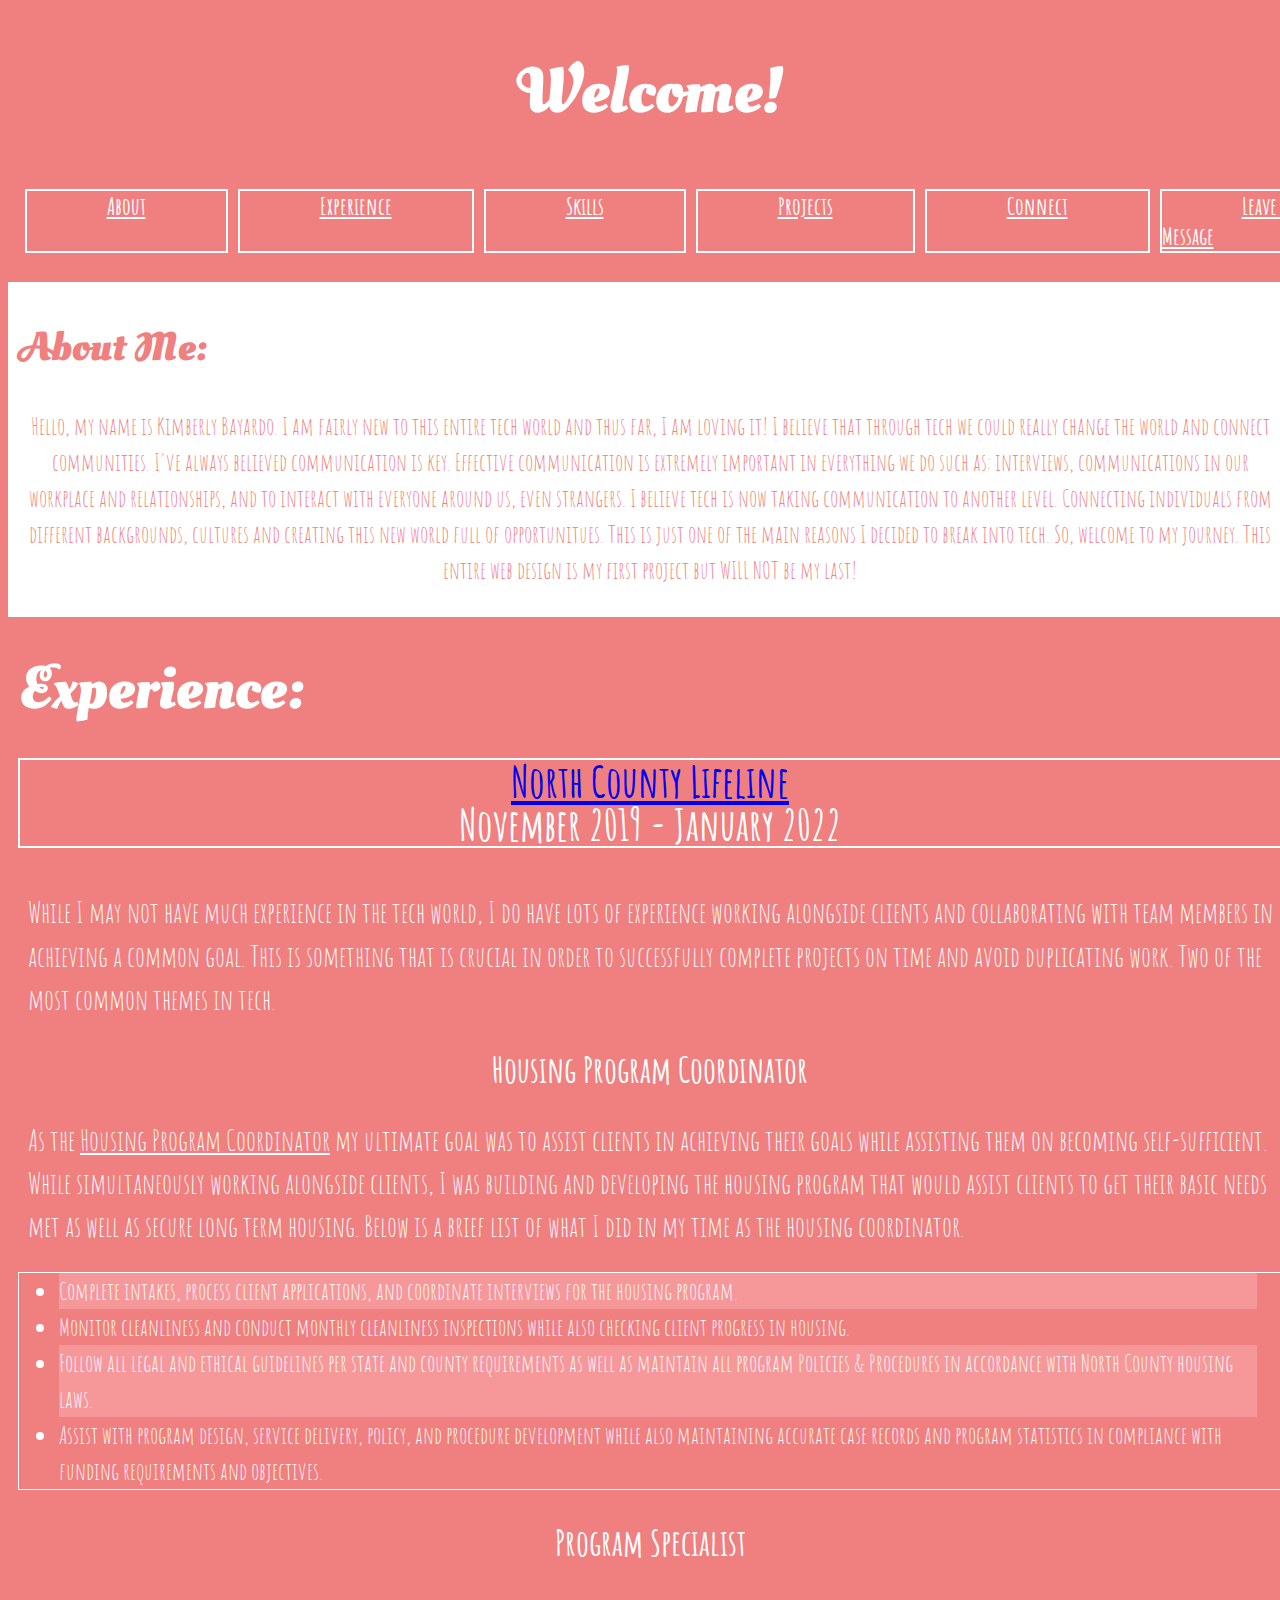
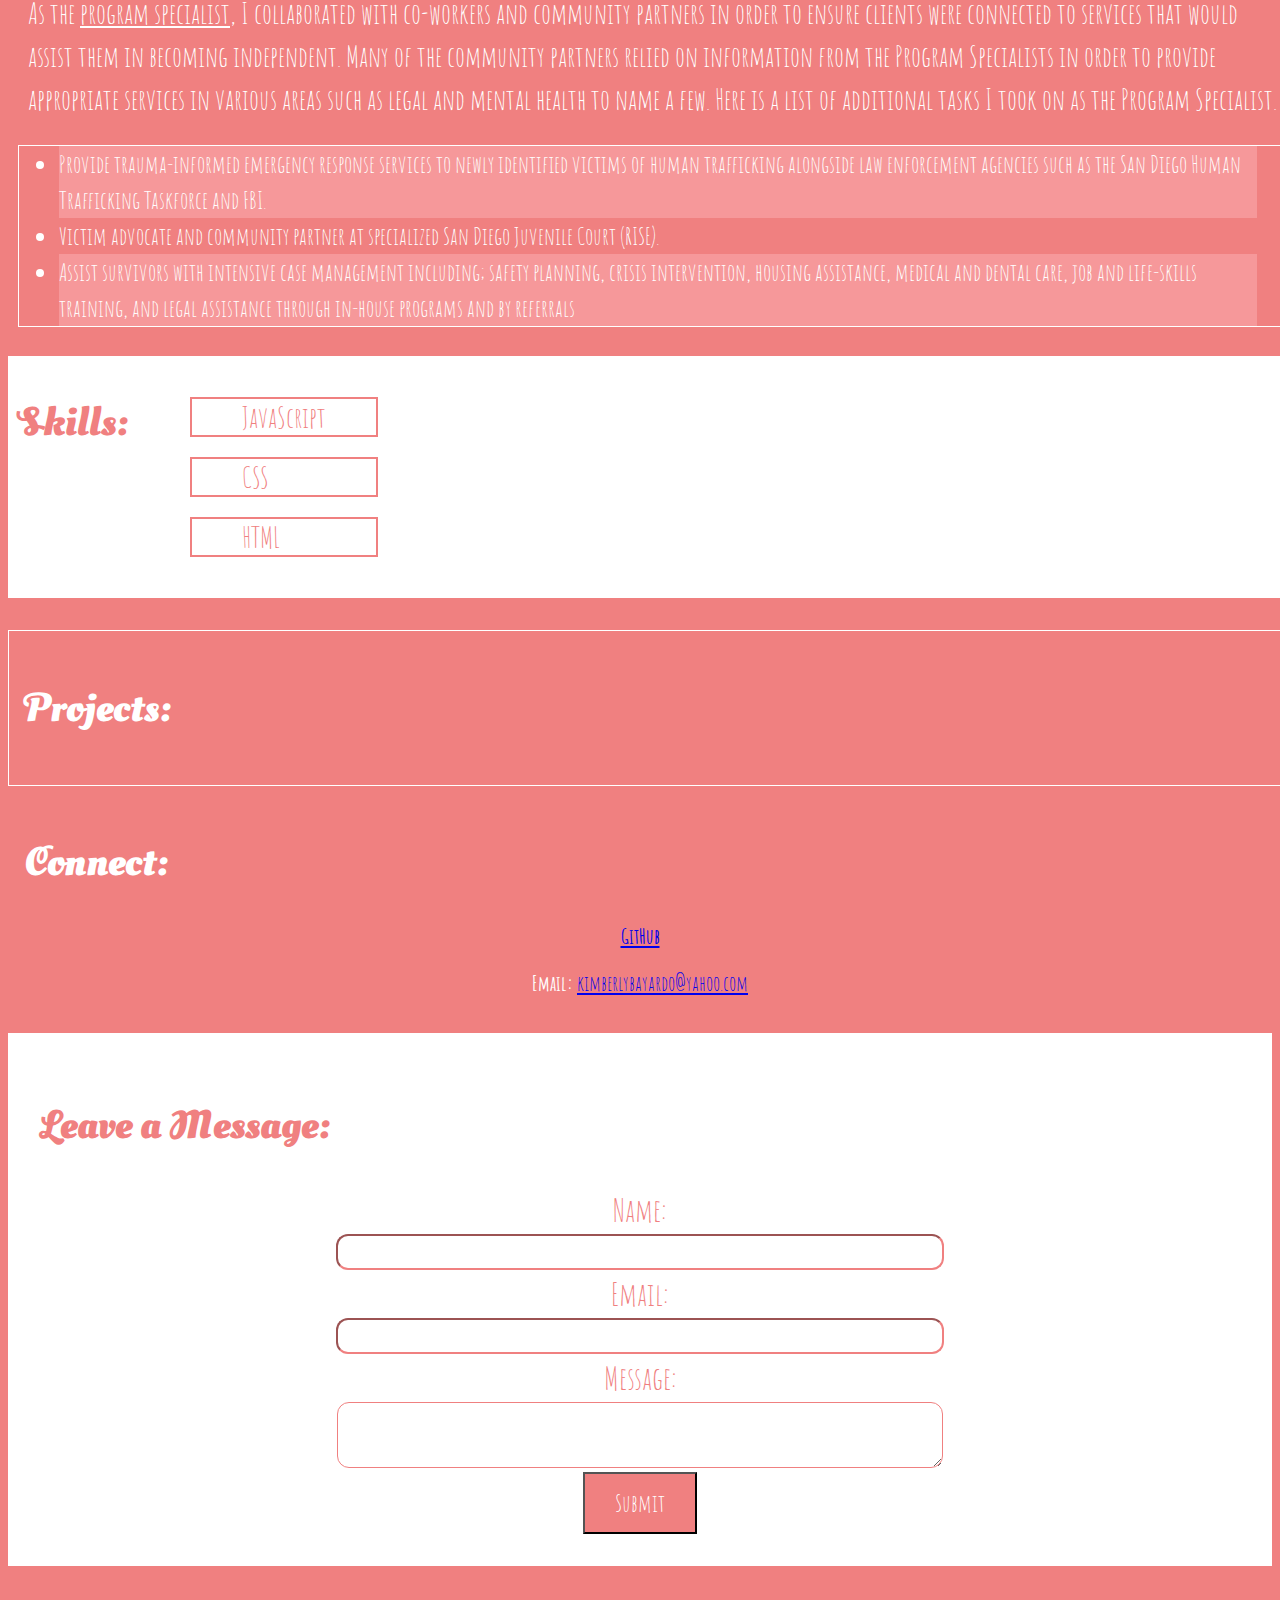
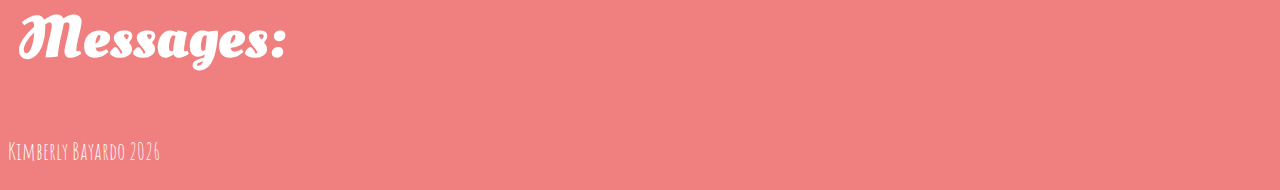
<file: index.html>
<!DOCTYPE html>
<html>
    <head>
        <title>Kim's Portfolio</title>
        <meta name=“viewport” content=“width-device-width, initial-scale-1”>
    </head>
    <body>
        <header>
            <!-- font for title sections; code from google fonts -->
            <link rel="preconnect" href="https://fonts.googleapis.com"> 
            <link rel="preconnect" href="https://fonts.gstatic.com" crossorigin> 
            <link href="https://fonts.googleapis.com/css2?family=Oleo+Script+Swash+Caps&display=swap" rel="stylesheet">
           <!-- end of font code from google fonts -->
           <!-- font for information within sections underneath the titles. -->
           <link rel="preconnect" href="https://fonts.googleapis.com"> 
           <link rel="preconnect" href="https://fonts.gstatic.com" crossorigin> 
           <link href="https://fonts.googleapis.com/css2?family=Amatic+SC&display=swap" rel="stylesheet">           
            <!-- end of font code -->
            <link rel="stylesheet" href="css/index.css"> 

            <h1>Welcome!</h1>
            <nav>
		        <ul class="navigation-bar">
			        <li class="nav-item"><a href="#about">About</a></li>
			        <li class="nav-item"><a href="#experience">Experience</a></li>
			        <li class="nav-item"><a href="#skills">Skills</a></li>
                    <li class="nav-item"><a href="#projects">Projects</a></li>
			        <li class="nav-item"><a href="#connect">Connect</a></li>
                    <li class="nav-item"><a href="#form-messages">Leave a Message</a></li>
		        </ul>
            </nav>
	</header><!--/.main-header-->   
        </header>

<section id="about">
    <h2>About Me:</h2>
        <p class="aboutme-summary"> Hello, my name is Kimberly Bayardo. I am fairly new to this entire tech world and thus far, I am loving it! 
            I believe that through tech we could really change the world and connect communities. 
            I've always believed communication is key. Effective communication is extremely important
            in everything we do such as: interviews, communications in our workplace and relationships, 
            and to interact with everyone around us, even strangers. I believe tech is now taking
            communication to another level. Connecting individuals from different backgrounds, cultures
            and creating this new world full of opportunitues. This is just one of the main reasons 
            I decided to break into tech. So, welcome to my journey. This entire web design is my first 
            project but WILL NOT be my last!</p>
</section>

<section id="experience">
        <h2>Experience:</h2>
            <h3><a href = "https://www.nclifeline.org/project-life-living-in-freedom-from-exploitation" target"_blank"> <strong>North County Lifeline</strong></a><br>
            <div>November 2019 - January 2022</div></h3>
            <div class="summary">While I may not have much experience in the tech world, I do have lots of experience working alongside clients and collaborating with team members in achieving a common goal. This is something that is crucial in order to successfully complete projects on time and avoid duplicating work. Two of the most common themes in tech. </div>
               
        <div class="flexbox-container">
        <h4 class="job-title">Housing Program Coordinator</h4>
        <div class="summary">As the <u>Housing Program Coordinator</u> my ultimate goal was to assist clients in achieving their goals while assisting them on becoming self-sufficient. While simultaneously working alongside clients, I was building and developing the housing program that would assist clients to get their basic needs met as well as secure long term housing. Below is a brief list of what I did in my time as the housing coordinator.</div>
             <ul class="duties">
                <li class="description">Complete intakes, process client applications, and coordinate interviews for the housing program.</li>
                <li>Monitor cleanliness and conduct monthly cleanliness inspections while also checking client progress in housing.</li>
                <li class="description">Follow all legal and ethical guidelines per state and county requirements as well as maintain all program Policies
                & Procedures in accordance with North County housing laws.</li>
                <li>Assist with program design, service delivery, policy, and procedure development while also maintaining accurate
                case records and program statistics in compliance with funding requirements and objectives.</li>
             </ul>
    
         <h4 class="job-title">Program Specialist</h4>
            <div class="summary">As the <u>program specialist</u>, I collaborated with co-workers and community partners in order to ensure clients were connected to services that would assist them in becoming independent. Many of the community partners relied on information from the Program Specialists in order to provide appropriate services in various areas such as legal and mental health to name a few. Here is a list of additional tasks I took on as the Program Specialist.  </div> 
                <ul class="duties">
                    <li class="description">Provide trauma-informed emergency response services to newly identified victims of human trafficking alongside law enforcement agencies such as the San Diego Human Trafficking Taskforce and FBI.</li>
                    <li>Victim advocate and community partner at specialized San Diego Juvenile Court (RISE).</li>
                    <li class="description">Assist survivors with intensive case management including; safety planning, crisis intervention, housing
                assistance, medical and dental care, job and life-skills training, and legal assistance through in-house programs
                and by referrals</li>
                </ul>
        </div>
</section> 


<section id="skills">
        <h2>Skills:</h2>
        <ul class="list-of-skills">
        </ul>
</section>


<section id="projects">
    <h2>Projects:</h2>
    <ul>
    </ul>
</section>

<section id="connect">
    <h2>Connect:</h2>
        <p class="social"> <a href = "https://github.com/kimberlybayardo" target"_blank"> <strong>GitHub</strong></a></p>
        <p class="social"><strong>Email:</strong> <a href="mailto:kimberlybayardo@yahoo.com">kimberlybayardo@yahoo.com</a></p>
</section>

<div class="form-wrap">
<section id="form-messages">
    <div class="title">
        <h2>Leave a Message:</h2>
    </div>
    <div class="form">
        <form name="leave_messages">
            <label for="name">Name:</label><br>
            <input class="input" type="text" id="name" name="name" required="true"><br>

            <label for="email">Email:</label><br>
            <input class="input" type="email" id="email" name="email" required="true"><br>

            <label for="message">Message:</label><br>
             <textarea class="input" id="message" name="message" required="true"></textarea><br>

            <button id="submit" type="submit"> Submit</button>
         </form>
    </div>
</section>
</div>

<section id="messages">
    <h2>Messages:</h2>
        <ul class="removeButton"> 
        </ul>
</section>

<footer>
    <!--<p><small>&copy;2022 Kimberly Bayardo's Portfolio</small></p>--> 

</footer>

 <script src = "js/index.js"></script>

</body>
</html>
</file>
<file: css/index.css>
html {
  font-size: 100%;
}
body {
  background-color: #f08080;
}



/* ---------------HEADER----------------- */
h1 {
  text-align: center;
  font-family: "Oleo Script Swash Caps", cursive;
  color: white;
  font-size: 4em;
}


/* --------------NAVIGATION BAR------------------ */
.navigation-bar {
  justify-content: center;
  font-family: "Amatic SC", cursive;
  color: green;
  list-style: none;
  font-size: 1.5em;
}

.navigation-bar a{
  font-weight: bold;
  color:white;
  padding: 10px 80px ;
}

.navigation-bar a:hover{
  color:#f08080 !important;

}

.nav-item{
    border: 0.088em solid white;
    margin: 5px;
}

.nav-item:hover{
  background-color:white;

}

/* --------------PARAGRAPHS:ABOUT ME/HOUSING COORDINATOR/PROGRAM SPECIALIST----------- */
.summary {
    text-align: left;
    font-family: "Amatic SC", cursive;
    font-size: 1.2em;
    line-height: 1.5em;
    padding: 0 2px 0 10px;
  } 

/* --------------ALL H2 HEADINGS-------------- */
h2 {
  text-align: left;
  font-size: 2.5em;
  font-weight: bold;
  font-family: "Oleo Script Swash Caps", cursive;
}

/* -----------PADDING FOR ALL SECTIONS-------------------- */
h1,
#about,
#experience,
#skills,
#form-messages,
#messages, #projects{
  padding: 5px 10px;  
  width: 100%;
}
/* --------------ABOUT ME-------------------- */

/* align the text and change the background/ text color of the about me section */
#about {
  background-color: white;
  color: #f08080;
}


.aboutme-summary {
  text-align: center;
  font-family: "Amatic SC", cursive;
  font-size: 1.5em;
  line-height: 1.5em;
}

/* ----------EXPERIENCE SECTION------------- */

/* experience section has an ID:experience (North County Lifeline) will have the following: */
#experience {
  color: white;
  font-family: "Amatic SC", cursive;
  font-size: 1.5em;
  line-height: 1.5em;
}

/* putting a border on North County Lifeline to distinguish it from the paragraph on top */
h3 {
  text-align: center;
  border: 0.063em solid white;
  font-size: 1.8em;
  line-height: 1em;
}

/*titles:housing coordinator and program specialist font size,*/
.job-title {
  text-align: center;
  font-weight: bold;
  font-size: 1.5em;
  line-height: 1.6em;
  margin: 20px;
}

/* the job descriptions bullet points */
.duties {
  font-size: 1;
  line-height: 1.5em;
  border: 1px solid white;
  padding-right:1em;
}

/* Wrapped the experience section in a <div> and created a felx container in order to align the items*/
/* .flexbox-container {
  display: flex;
  justify-content: space-between;
  align-items: center;
  height: 100%;
  flex-wrap: wrap;
} */


/* li elements using styled blocks of different color */
.description {
  background-color: #f6989a;
}


/* -----------SKILLS SECTION----------------- */

/* skills section. background skills font amd color. Size already set in h2 selector */
#skills {
  display: inline-flex;
  background-color: white;
  font-family: "Amatic SC", cursive;
  color: #f08080;
}

#skills li {
  display: inline-flex;
  list-style:none;
  font-size:1.8em;
  border: 0.088em solid #f08080;
  margin: 20px;
  padding: 0px 50px;
}

/* When you hover over the welcome it will enlarge */
#skills li:hover {
  top: 0;
  left: 0;
  font-size: 2.5em;
}


/* -------------------PROJECTS SECTION------------------ */
#projects {
  font-family: "Amatic SC", cursive;
  color: white;
  padding: 1em;
  margin-top: 2em;
  border: 0.063em solid white;
}

#projects li {
  font-size: 1.3em;
}

#projects li {
  box-shadow: inset 0 0 0 0 #ef6565;
  color: white;
  transition: color .3s ease-in-out, box-shadow .3s ease-in-out;
}
#projects li:hover {
  box-shadow: inset 250px 0 0 0 white;
}

/* ---------CONNECT SECTION-------------------- */

#connect {
  font-family: "Amatic SC", cursive;
  color: white;
  padding: 1em;
}
/* font size and alignment of social media:github and email */
.social {
  text-align: center;
  font-size: 1.3em;
}

/* make sociel media bigger when we hover over it. */
.social:hover {
  top: 0;
  left: 0;
  font-size: 2em;
}


/* --------LEAVE A MESSAGE SECTION--------------- */

/* padding, color, and font for the leave a message form section */
#form-messages {
  background-color: white;
  text-align: center;
  font-family: "Amatic SC", cursive;
  padding: 2em;
  color: #f08080;
}

/* changing the font size of all the labels on the form.color*/
label {
  font-size: 2em;
  line-height: 1.5em;
}

/* editing the inputs within the form */
input {
  color: #f08080;
  font-family: "Amatic SC", cursive;
  font-size: 1.5em;
  border-radius: 0.5em;
  border-color: #f08080;
}
/* editing the textarea (message:) within the form */
textarea {
  color: #f08080;
  font-family: "Amatic SC", cursive;
  font-size: 1.5em;
  border-radius: 0.5em;
  border-color: #f08080;
}

/* form will wrap when screen becomes smaller */
.form-wrap {
    display:flex;
    flex-wrap:wrap;
}

/*submit button */
#submit {
  background-color: #f08080;
  font-family: "Amatic SC", cursive;
  font-size: 1.5em;
  color: white;
  padding: 14px 30px;
}

/* submit button */
#submit:hover {
  box-shadow: 0 12px 16px 0 rgba(0, 0, 0, 0.24),
    0 17px 50px 0 rgba(0, 0, 0, 0.19);
}

.input{
  width:50%;
}


/*----------------------MESSAGES SECTION--------------------- */
#messages {
  text-align: left;
  font-family: "Amatic SC", cursive;
  font-size: 1.5em;
  line-height: 1.5em;
  color: white;
}

/* remove button */
.removeButton button {
  background-color: white;
  font-family: "Amatic SC", cursive;
  font-size: 0.8em;
  color: #f08080;
  padding: 1px 10px;
}

/* remove button hover */
.removeButton button:hover {
  box-shadow: 0 12px 16px 0 rgba(0, 0, 0, 0.24),
    0 17px 50px 0 rgba(0, 0, 0, 0.19);
}

/* ---------------FOOTER-------------------- */

footer {
  font-family: "Amatic SC", cursive;
  font-size: 1.5em;
  color: white;
}

/* ------------------MEDIA QUERIES--------------- */

  /* ensuring that the job section will wrap when then the screen is smaller */
@media screen and (min-width:300px)and( max-width: 992px) and (orientation: portrait) {
    .duties {
      width: 50%;
      display: flex;
     flex-wrap: wrap;
    }
  }

/* navigation bar media query*/
@media (min-width:1025px) {
    .navigation-bar {
        display:flex;
        flex-direction:row;
 }
} 


@media (min-width:1025px) {
  #skills li {
    display:flex;
    flex-direction: column;
  }
}
</file>
